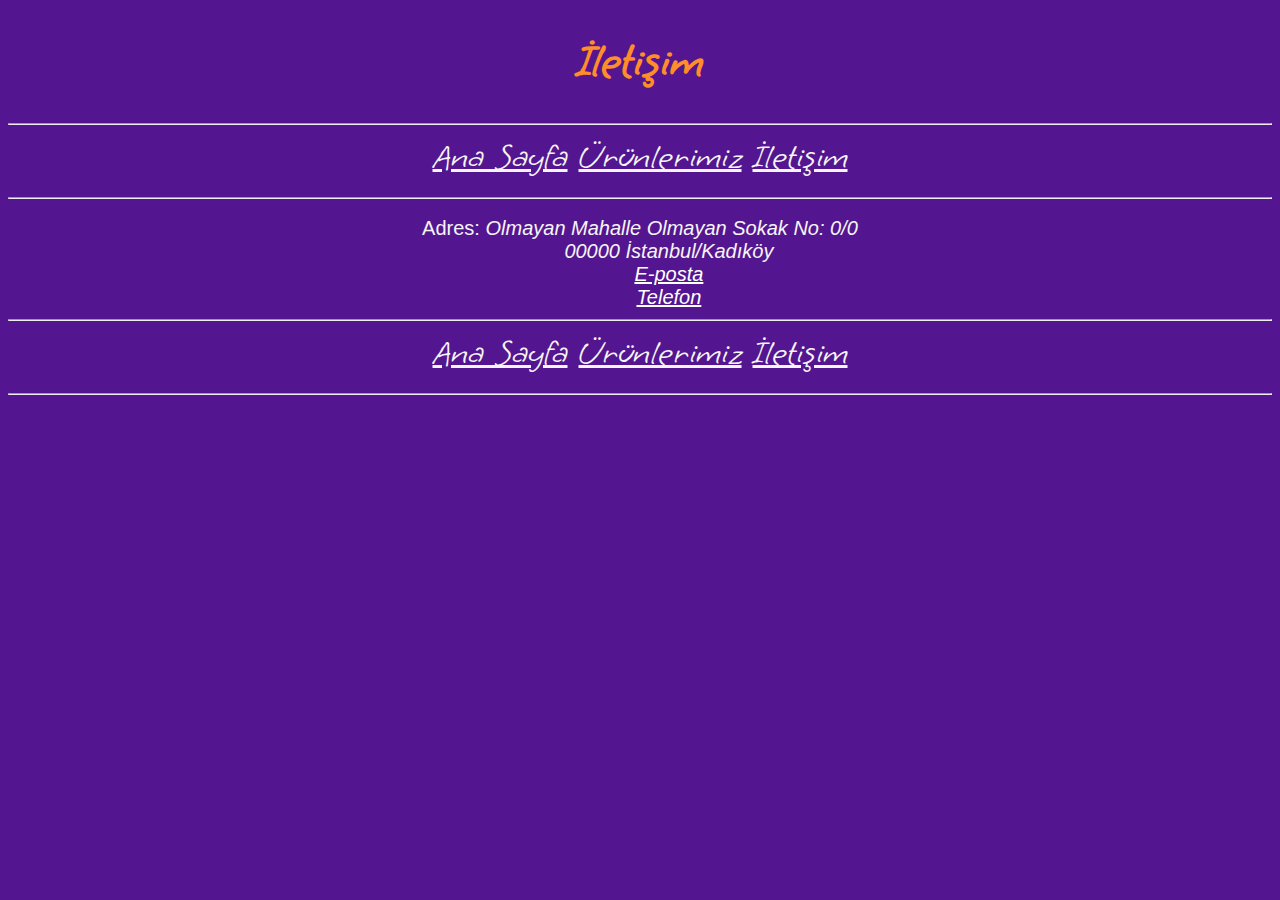
<file: contact.html>
<!DOCTYPE html>
<html lang="tr">
<head>
    <meta charset="UTF-8">
    <meta http-equiv="X-UA-Compatible" content="IE=edge">
    <meta name="viewport" content="width=device-width, initial-scale=1.0">
    <title>Hakkımızda</title>
    <link rel="preconnect" href="https://fonts.googleapis.com">
    <link rel="preconnect" href="https://fonts.gstatic.com" crossorigin>
    <link href="https://fonts.googleapis.com/css2?family=Grape+Nuts&display=swap" rel="stylesheet">
    <link rel="stylesheet" href="style.css">
</head>
<body>
    <h1 class="header">İletişim</h1>
    <hr>   
    <!-- Nav Start -->
    <nav class="nav">
        <a href="index.html" class="nav">Ana Sayfa</a>
        <a href="products.html" class="nav">Ürünlerimiz</a>
        <a href="contact.html" class="nav">İletişim</a>
        <br> <hr>
    </nav>
    <!-- Nav End -->
    <!-- Content - Start -->
    <section class="info" style="display:inline-flex;">
        <article>Adres:</article>
            <address>&nbsp;Olmayan Mahalle Olmayan Sokak No: 0/0<br>
            00000 İstanbul/Kadıköy <br>
            <a href="mailto:0000@0000.com" style="color:white;">E-posta</a> <br>
            <a href="tel:0000000" style="color:white ;">Telefon</a>
            </address>
    </section>
    <!-- Content - End -->
    <!-- Footer Start -->
    <hr>
    <footer class="nav">
        <a href="index.html" class="nav">Ana Sayfa</a>
        <a href="products.html" class="nav">Ürünlerimiz</a>
        <a href="contact.html" class="nav">İletişim</a>
        <br> <hr>
    </footer>
    <!-- Footer End -->    
</body>
</html>
</file>
<file: style.css>
body {
    font-family: 'Grape Nuts', cursive; 
    list-style-position: inside;
    text-align-last: center;
    background-color: #541690 ;
    font-size: 20px;
}
.header {
    color:#FF8D29;
    font-size: 48px;
}
.nav {
    font-size: 36px;
    color: whitesmoke;
}
.intro {
    color:#FF8D29; 
    font-weight: bold;
    font-size: 28px;
}
.info {
    color: whitesmoke ;
    font-family: Arial, Helvetica, sans-serif;
}
</file>
